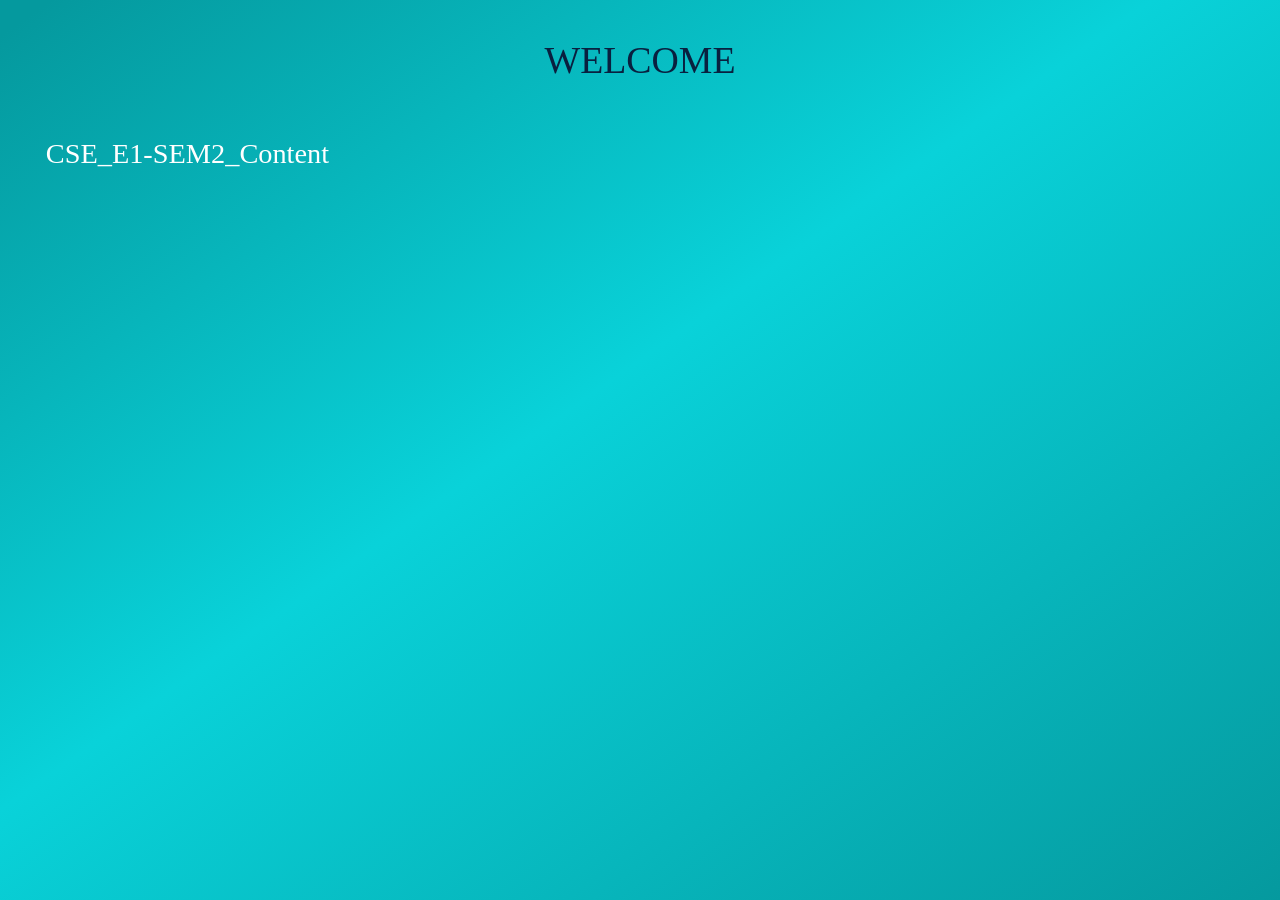
<file: index.html>
<!Doctype html>
<html>
    <head>
        <link rel="stylesheet" href="Format.css">
    </head>
    <body>
        <header>
            <div>WELCOME</div>
        </header>
        <section>
            <a href="(CSE)_E1Sem2.html"> CSE_E1-SEM2_Content </a> <br>
        </section>
    </body>
</html>
</file>
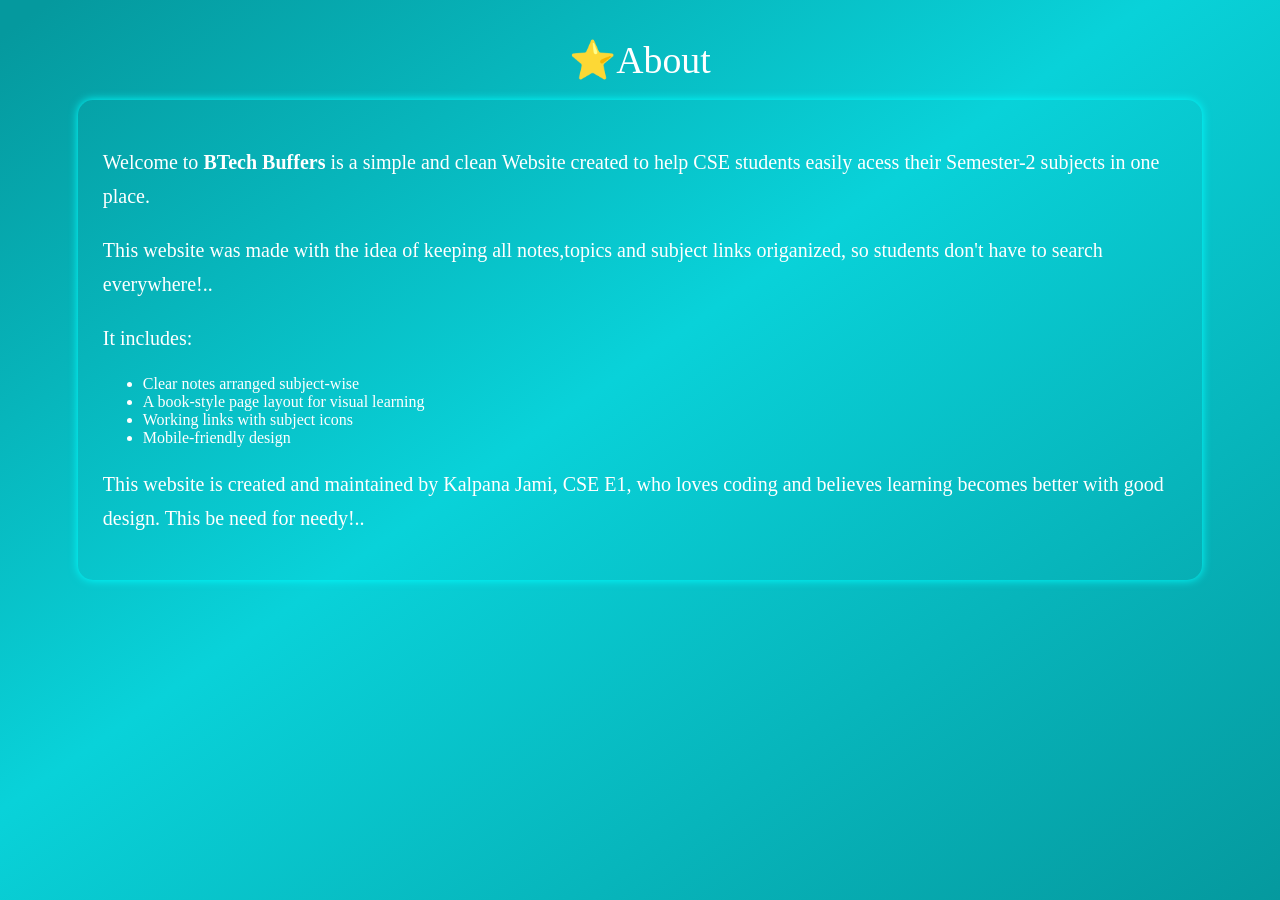
<file: about.html>
<!Doctype html>
<html>
    <head>
        <link rel="stylesheet" href="Format.css">
        <style>
            body{
                opacity:1;
            }
            .box{
                color:white; 
                width:85%;
                margin:auto;
                padding:25px;
                border-radius: 15px;
                box-shadow: 0 0 10px cyan;
                animation:f 3s forwards ease;
            }
            @keyframes f{
                from{transform: translateY(20px);}
                to{transform: translateY(0px);}
            }
            p{
                line-height: 1.7;
                font-size: 20px;
            }
            .head{
                color:white;
            }
        </style>
    </head>
    <body>
        <header>
            <div class="head">⭐About</div>
        </header>
        <br>
      <div class="box">
            <p>Welcome to <b>BTech Buffers</b> is a simple and clean Website created to help CSE students easily acess
            their Semester-2 subjects in one place.</p>   
            <p>This website was made with the idea of keeping all notes,topics and subject links origanized,
                so students don't have to search everywhere!..
            </p>
            <p> It includes:</p>
            <ul>
                <li>Clear notes arranged subject-wise</li>
                <li>A book-style page layout for visual learning</li>
                <li>Working links with subject icons</li>
                <li>Mobile-friendly design</li>
            </ul>
            <p>
                This website is created and maintained by Kalpana Jami, CSE E1, who loves 
                coding and believes learning becomes better with good design. 
                This be need for needy!..
            </p>
        </div>
    </body>
</html>
</file>
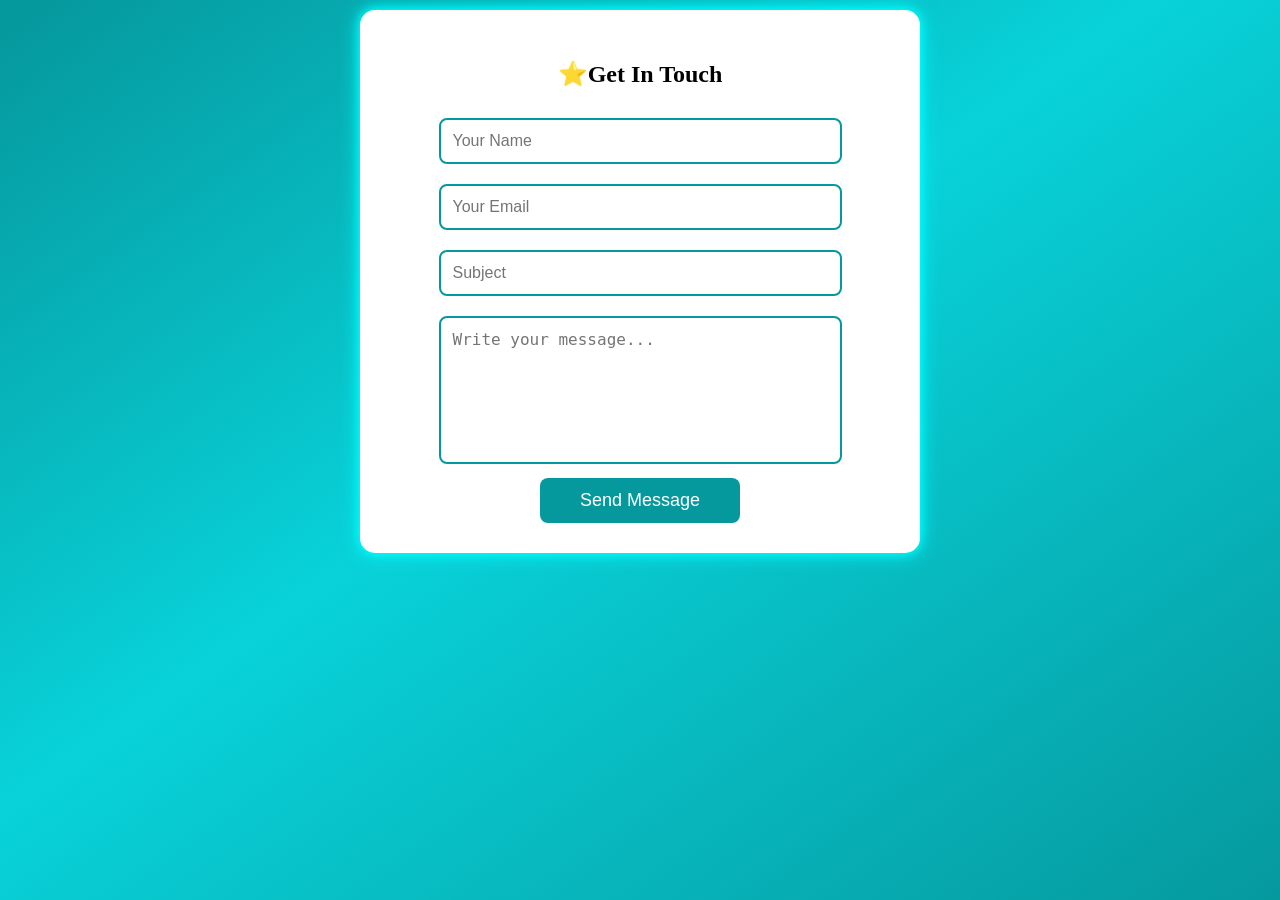
<file: contact.html>
<!Doctype html>
<html>
    <head>
        <link rel="stylesheet" href="Format.css">
        <style>
        .container{
        margin-top:10px;
        width:60%;
        height: 30%;
        max-width:500px;
        background:white;
        padding:30px;
        border-radius:15px;
        box-shadow:0 0 10px cyan, 0 0 20px cyan;
        animation:fade 1s forwards ease;
    }
    @keyframes fade {
        from{opacity:0; transform:translateY(10px);}
        to{opacity:1; transform:translateY(0);} 
    }
    input,textarea{
        width:75%;
        padding:12px;
        margin:10px 0;
        border:2px solid #05999E;
        border-radius:8px;
        font-size:16px;
        outline:none;
    }

    textarea{
        height:120px;
        resize:none;
    }

    button{
        width:40%;
        padding:12px;
        background:#05999E;
        color:white;
        font-size:18px;
        border:none;
        border-radius:8px;
        cursor:pointer;
        transition:0.3s;
    }

    button:hover{
        background:#046c70;
    }
        </style>
    </head>
    <body>
        <div height="30%">
            <center>
            <div class="container">
                <h2>⭐Get In Touch</h2>
        
                <form action="https://api.web3forms.com/submit" method="POST" name="sem2_contact">
                    <input type="hidden" name="access_key" value="11a77e8e-d075-45a9-abb6-ffcd4ec46f74">
        
                    <input type="text" name="name" placeholder="Your Name" required>
                    <input type="email" name="email" placeholder="Your Email" required>
                    <input type="text" name="subject" placeholder="Subject" required>
        
                    <textarea name="message" placeholder="Write your message..." required></textarea>
        
                    <button type="submit">Send Message</button>
                </form>
            </div>
        </center>
        </div>
    </body>
</html>
</file>
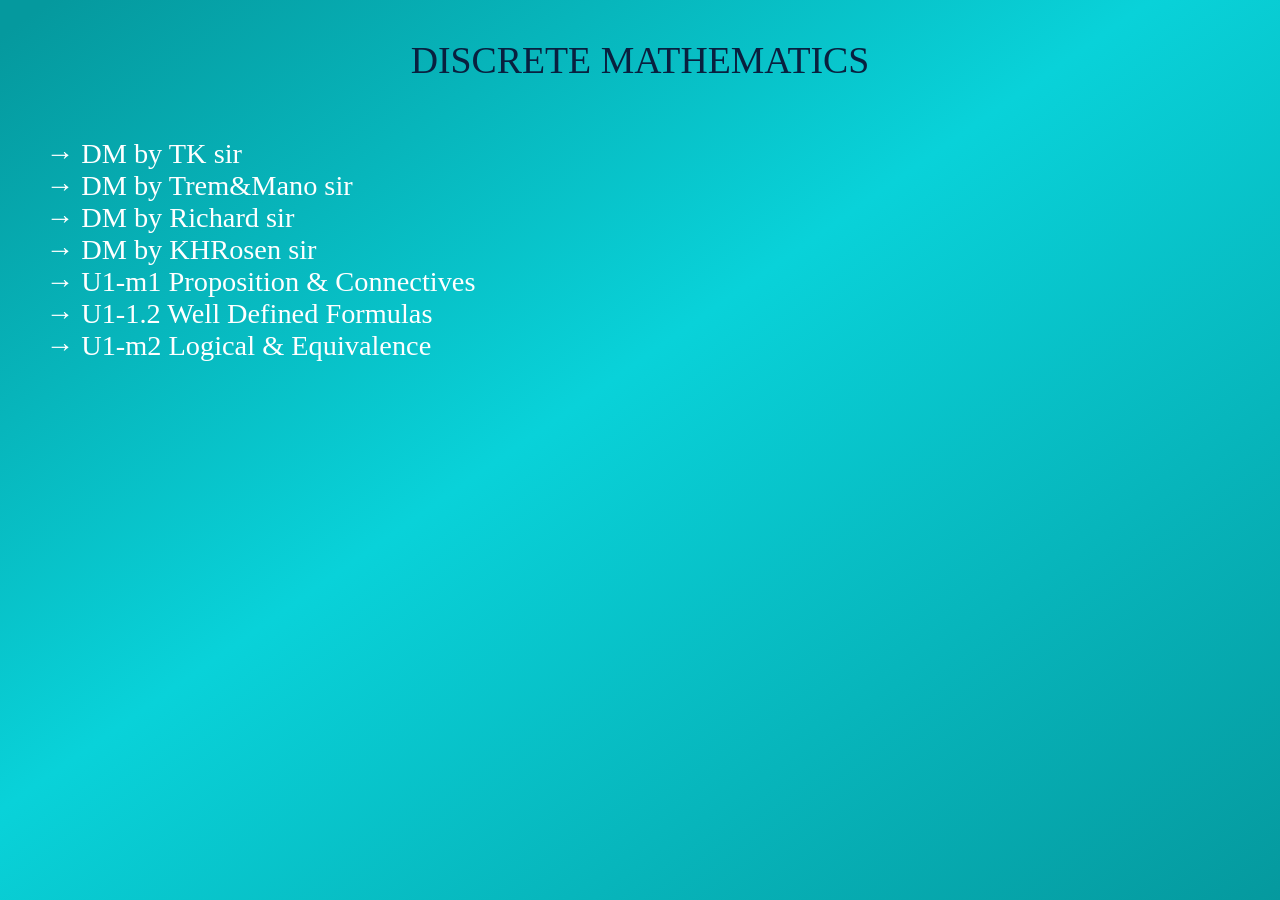
<file: DM.html>
<!Doctype html>
<html>
    <head>
        <link rel="stylesheet" href="Format.css">
        <style>

        </style>
    </head>
    <body>
        <header>
            <div>DISCRETE MATHEMATICS</div>
        </header>
        <section>
            <a href="DM_by_   TK.pdf.pdf"> &#8594; DM by TK sir </a> <br>
            <a href="DM_by_Trem&Mano.pdf"> &#8594; DM by Trem&Mano sir</a> <br>
            <a href="DM_by_Richard.pdf.pdf"> &#8594; DM by Richard sir</a> <br>
            <a href="DM_by_KHRosen.pdf"> &#8594; DM by KHRosen sir</a> <br>
            <a href="mod1_PropositionConnectives.pdf"> &#8594; U1-m1 Proposition & Connectives</a> <br>
            <a href="1.2WellDefinedFormulas.pdf"> &#8594; U1-1.2 Well Defined Formulas</a> <br>
            <a href="mod3_LogicalEquivalence.pdf"> &#8594; U1-m2 Logical & Equivalence </a> <br>
        </section>
    </body>
</html>
</file>
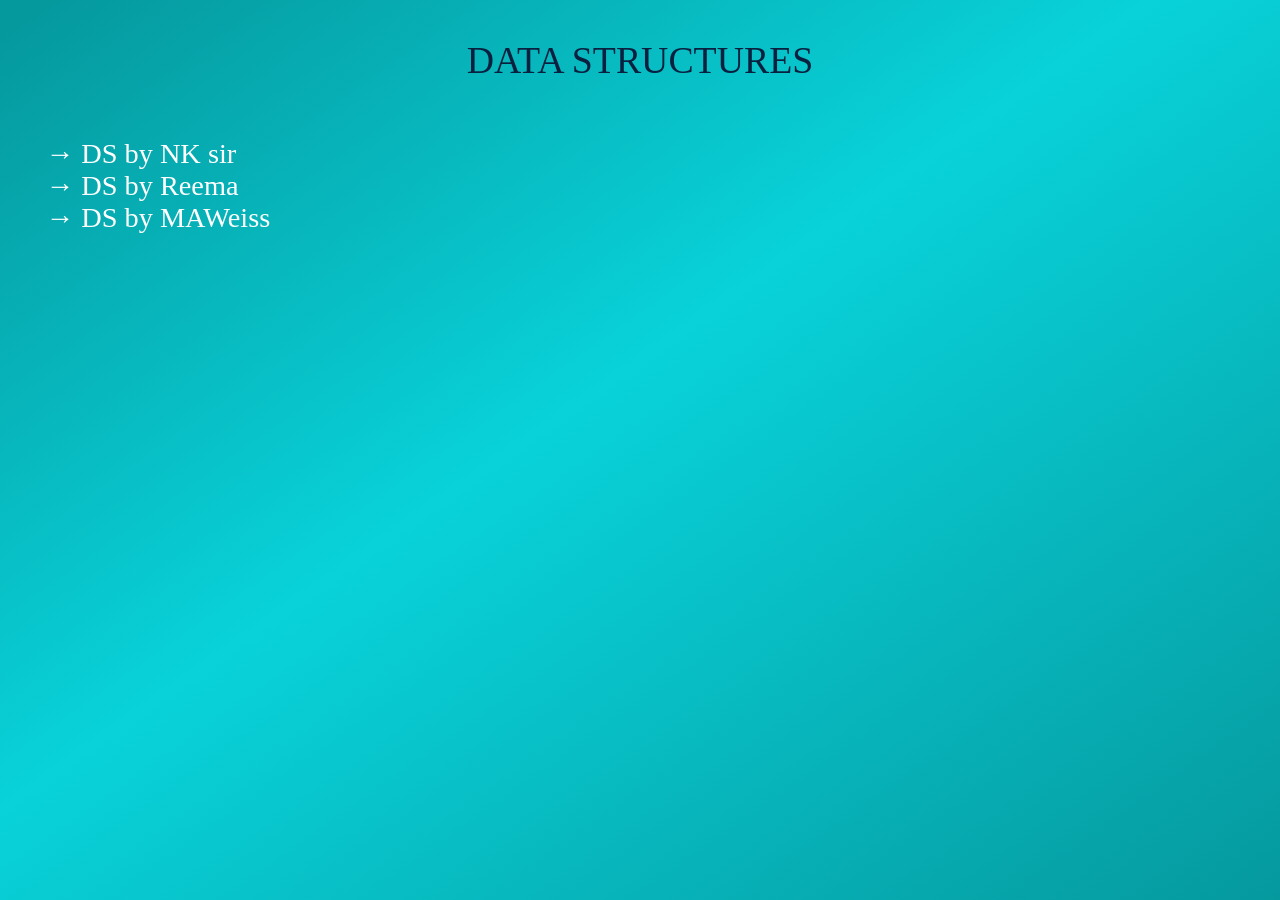
<file: DS.html>
<!Doctype html>
<html>
    <head>
        <link rel="stylesheet" href="Format.css">
        <style>

        </style>
    </head>
    <body>
        <header>
            <div>DATA STRUCTURES</div>
        </header>
        <section>
            <a href="DS_scribdNK.pdf"> &#8594; DS by NK sir </a> <br>
            <a href="DS_Reema.pdf"> &#8594; DS by Reema </a> <br>
            <a href="DS_MAWeiss.pdf"> &#8594; DS by MAWeiss</a> <br>
        </section>
    </body>
</html>
</file>
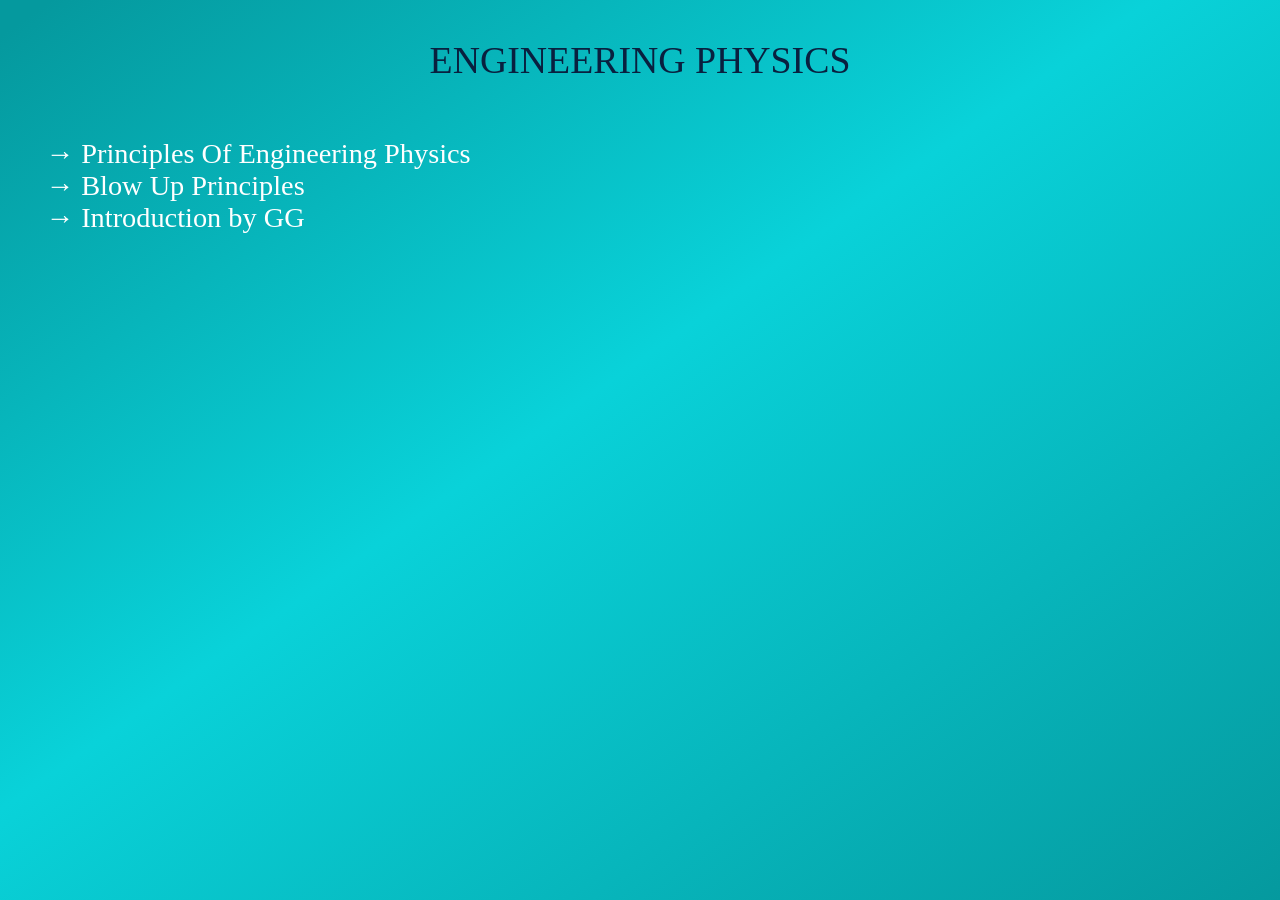
<file: EP.html>
<!Doctype html>
<html>
    <head>
        <link rel="stylesheet" href="Format.css">
        <style>

        </style>
    </head>
    <body>
        <header>
            <div>ENGINEERING PHYSICS</div>
        </header>
        <section>
            <a href="EP_PrinciplesOfEP.pdf"> &#8594; Principles Of Engineering Physics </a> <br>
            <a href="EP_Nice.pdf"> &#8594; Blow Up Principles </a> <br>
            <a href="EP_by_GG.pdf"> &#8594; Introduction by GG </a>
        </section>
    </body>
</html>
</file>
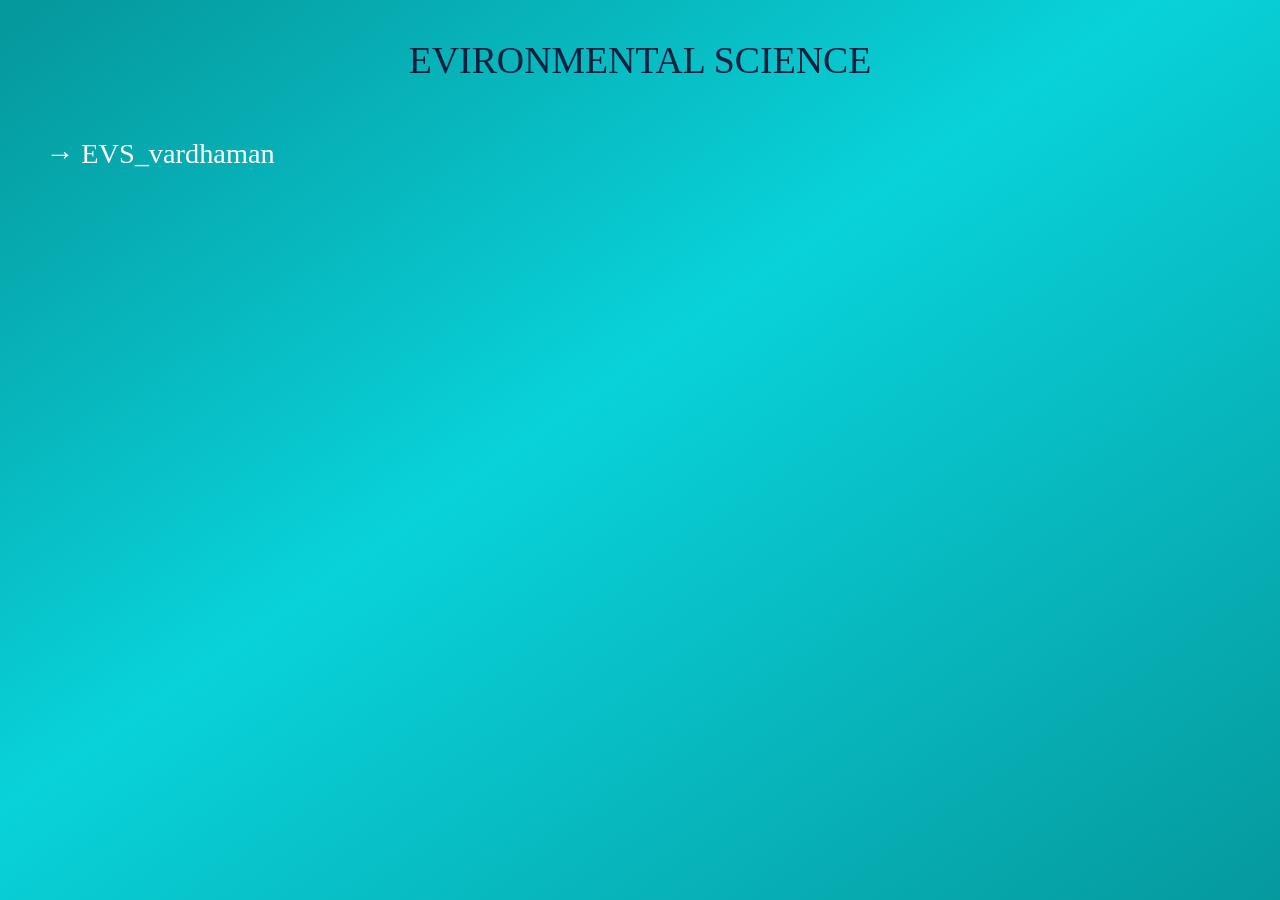
<file: EVS.html>
<!Doctype html>
<html>
    <head>
        <link rel="stylesheet" href="Format.css">
        <style>

        </style>
    </head>
    <body>
        <header>
            <div>EVIRONMENTAL SCIENCE</div>
        </header>
        <section>
            <a href="Evs_VARDHAMAN.pdf"> &#8594; EVS_vardhaman </a> <br>
        </section>
    </body>
</html>
</file>
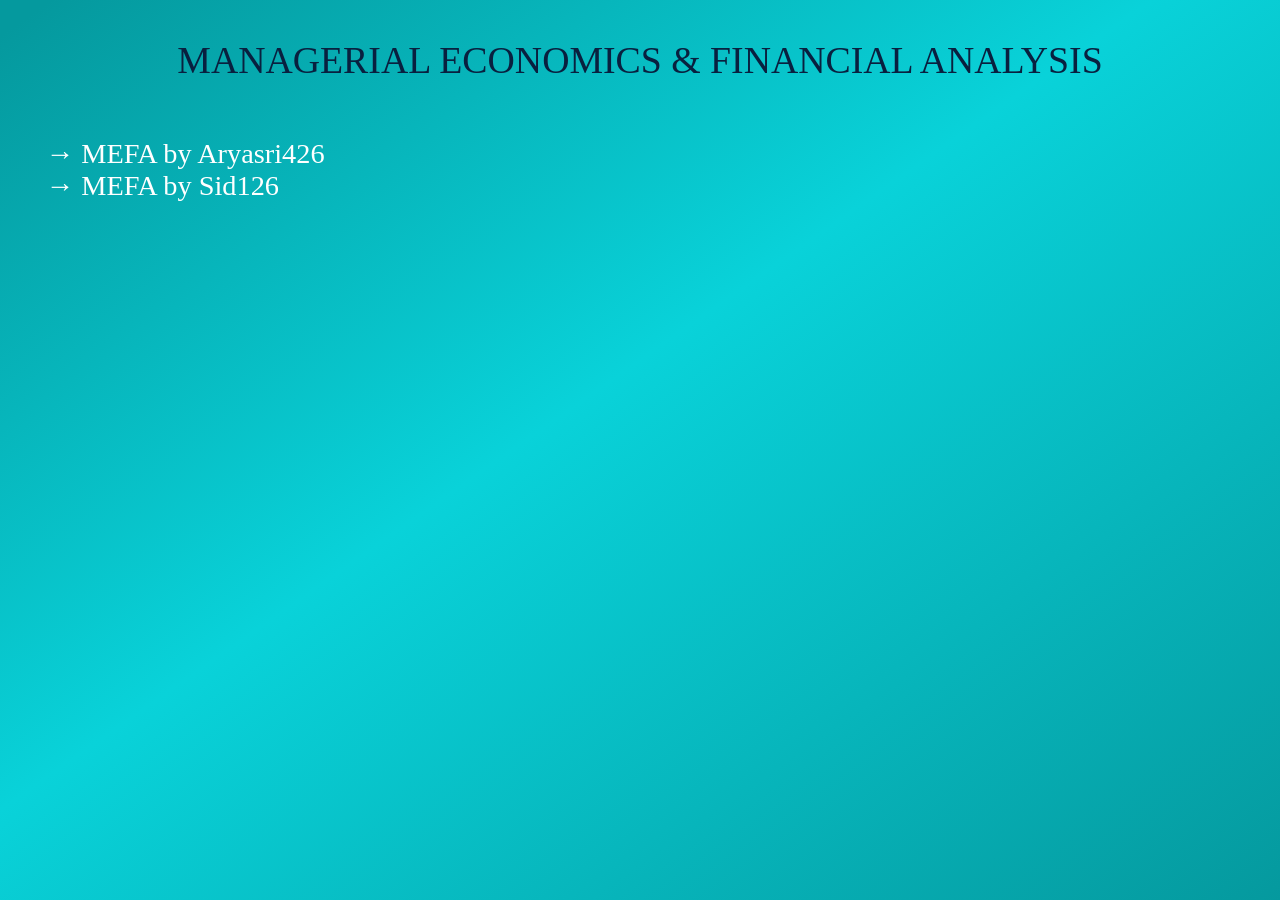
<file: MEFA.html>
<!Doctype html>
<html>
    <head>
        <link rel="stylesheet" href="Format.css">
        <style>

        </style>
    </head>
    <body>
        <header>
            <div>MANAGERIAL ECONOMICS & FINANCIAL ANALYSIS</div>
        </header>
        <section>
            <a href="MEFA_by_aryasri426.pdf"> &#8594; MEFA by Aryasri426 </a> <br>
            <a href="MEFA_by_Sid126.pdf"> &#8594; MEFA by Sid126 </a> <br>
        </section>
    </body>
</html>
</file>
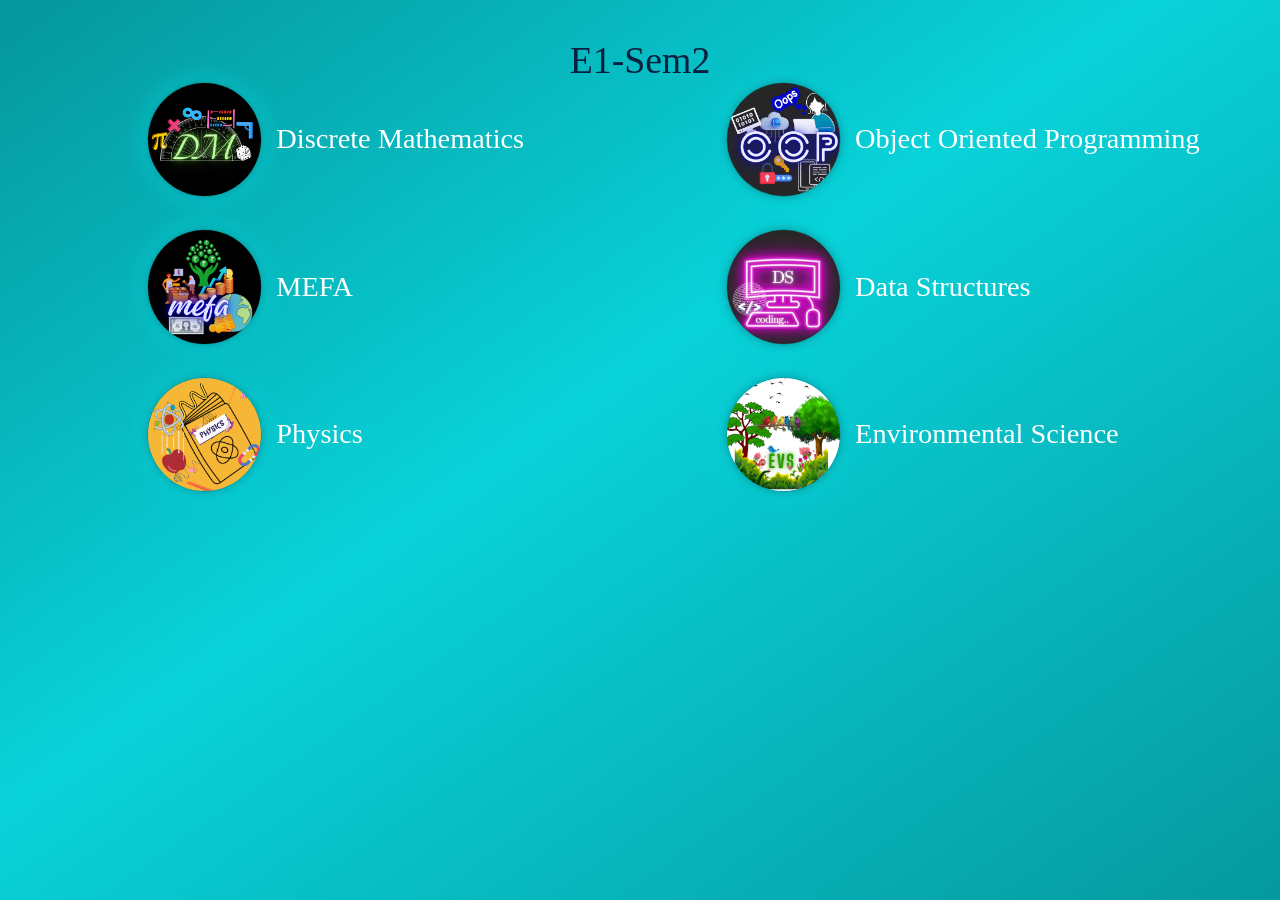
<file: Subjects.html>
<!Doctype html>
<html>
    <head>
        <link rel="stylesheet" href="Format.css">
        <style>
            section{
                width:90%;
                display:grid;
                grid-template-columns: 1fr 1fr;
                gap:20px;
                margin:auto;
            }
            section a img{
                border-radius: 50%;
                height:3cm;
                width:3cm;
                border:1px solid #05999E;
                box-shadow: 0 0 10px #05999E, 0 0 25px #09d2d9;
                object-fit: cover;
            }
            section a{
                display: flex;
                align-items: center;
                margin-left:2cm;
            }
            section a:hover span{
                color:rgb(237, 235, 229);
            }
            /* ----------media--------- */
            @media(max-width:600px){
                section{
                    grid-template-columns: 1fr;
                }
            }
        </style>
    </head>
    <body> 
        <header>
            <div>E1-Sem2</div>
        </header>
        <section> 
        <div>
            <a href="DM.html"> <img src="dm.png"> <span>&nbsp; Discrete Mathematics</span></a> <br>
            <a href="MEFA.html"> <img src="mefa.png"><span> &nbsp; MEFA</span></a> <br>
            <a href="EP.html"> <img src="py.png"> <span> &nbsp; Physics</span></a> <br>
        </div>
        <div class="right">
             <a href="OOPS.html"> <img src="oop.png"> <span>&nbsp; Object Oriented Programming</span></a> <br>
            <a href="DS.html"> <img src="ds.png"> <span>&nbsp; Data Structures</span></a> <br>
            <a href="EVS.html"> <img src="evs.png">  <span>&nbsp; Environmental Science</span></a> <br>
        </div>
        </section>
    </body>
</html>
</file>
<file: Format.css>
body{
    background: linear-gradient(to bottom right,
    #05999E 2%,
    #09d2d9 45%,
    #05999E 100%);
    background-repeat: no-repeat;
    background-attachment: fixed;
    animation:fade 3s forwards ease-in-out;
    opacity:0;
}
@keyframes fade {
    from{opacity:0;}
    to{opacity:1;}
}
header{
    margin-top: 1cm;
    display:flex;
    justify-content: center;
    align-items: center;
    font-size: 1cm;
    animation: ani 3s forwards ease;
    color:#09203F
}
@keyframes ani{
        0%{transform:scale(0);}
        50%{transform:scale(0.5);} 
        100%{transform:scale(1);}
}
section{
    color:white;
    font-size:0.75cm;
    margin-left: 1cm;
    margin-top:1.5cm;
    position:relative;
    animation:side 3s forwards ease;
}
section a{
    color:white;
    text-decoration: none;
}
@keyframes side{
    from{left:-250px;}
    to{left:0;}
}
</file>
